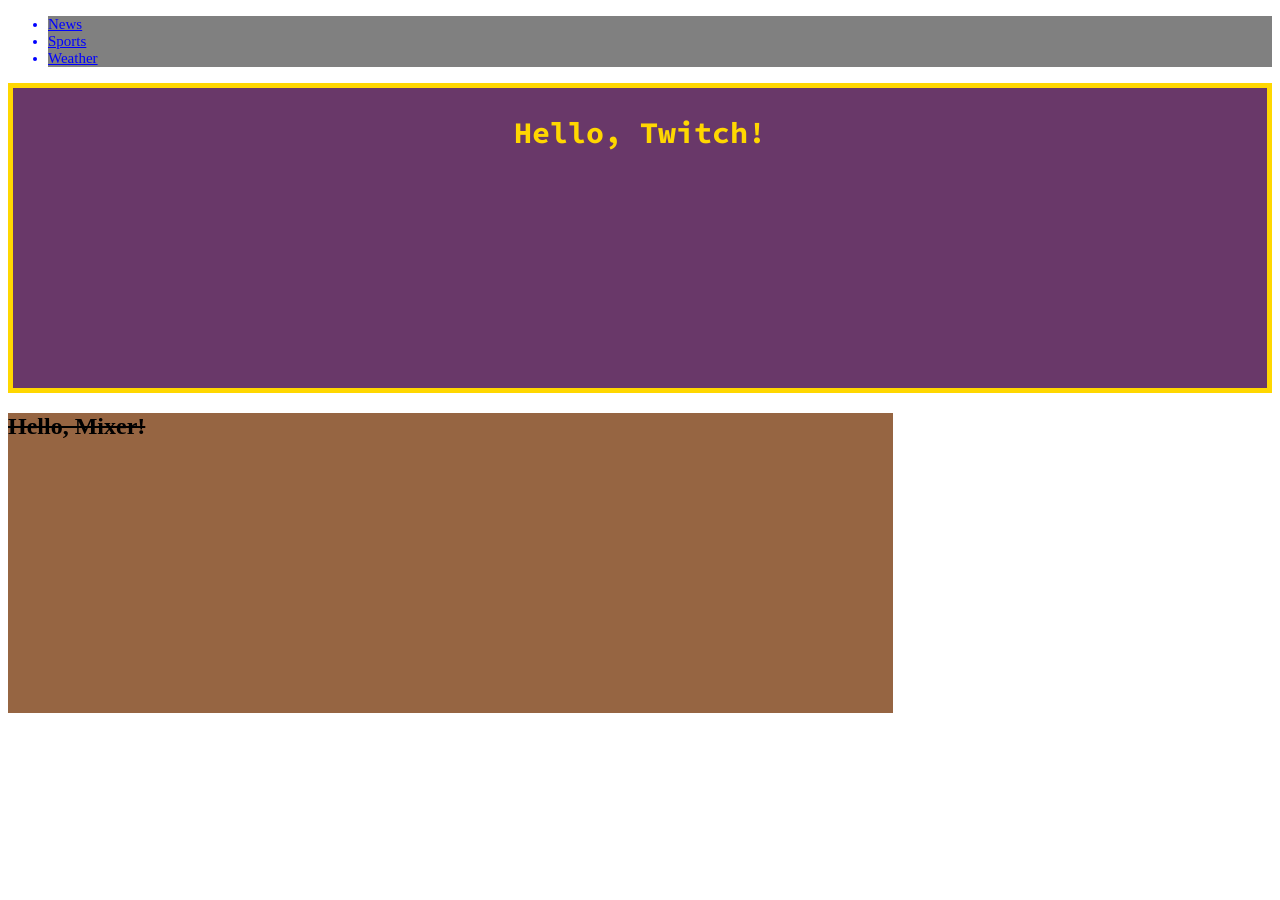
<file: class-work/basic-css-two/index.html>
<!DOCTYPE html>
<html lang="en">
	<head>
		<title>Blank Template</title>
		<!-- external CSS link -->
		 <link rel="preconnect" href="https://fonts.googleapis.com">
		 <link rel="preconnect" href="https://fonts.gstatic.com" crossorigin>
		 <link href="https://fonts.googleapis.com/css2?family=Source+Code+Pro&display=swap" rel="stylesheet">
		 <link rel="stylesheet" href="css/style.css">
	</head>
	<body>
		<!-- Please make the li's blue, underlined, 15px, and have a gray background -->
		<header>
			<nav>
				<ul>
					<li>News</li>
					<li>Sports</li>
					<li>Weather</li>
				</ul>
			</nav>
		</header>
		<!-- Please make this section have a height of 300px, a light purple background, a gold border that is 5px thick -->
		<section>
			<!-- Please make this h1 30px, gold, centered, and use the Source Sans Pro Font  -->
			<h1>Hello, Twitch!</h1>
		</section>
		<!-- Please make this footer have a dark brown background, 300px in height, and only 70% width. -->
		<footer>
			<!-- Please make this text have a line through it -->
			<h2>Hello, Mixer!</h2>
		</footer>

	</body>
</html>
</file>
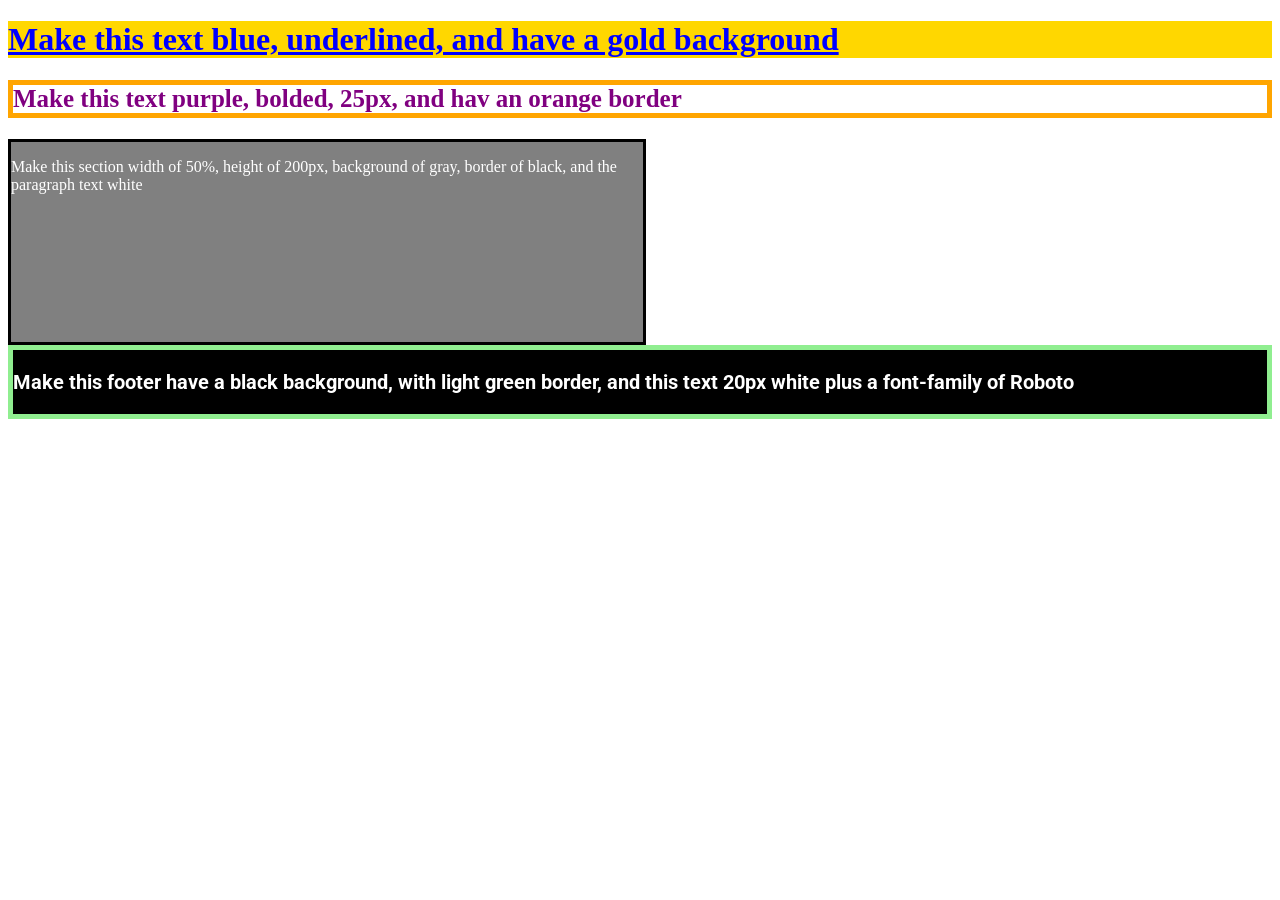
<file: class-work/basic-css/index.html>
<!DOCTYPE html>
<html lang="en">
	<head>
		<title>Blank Template</title>
		<!-- external CSS link -->
		<link rel="preconnect" href="https://fonts.googleapis.com">
		<link rel="preconnect" href="https://fonts.gstatic.com" crossorigin>
		<link href="https://fonts.googleapis.com/css2?family=Roboto:ital,wght@0,100..900;1,100..900&display=swap" rel="stylesheet">
		<link rel="stylesheet" href="css/style.css">
	</head>
	<body>

		<h1>Make this text blue, underlined, and have a gold background</h1>

		<h2>Make this text purple, bolded, 25px, and hav an orange border </h2>

		<section>
			<p>Make this section width of 50%, height of 200px, background of gray, border of black, and the paragraph text white</p>
		</section>

		<footer>
			<h3>Make this footer have a black background, with light green border, and this text 20px white plus a font-family of Roboto</h3>
		</footer>

	</body>
</html>
</file>
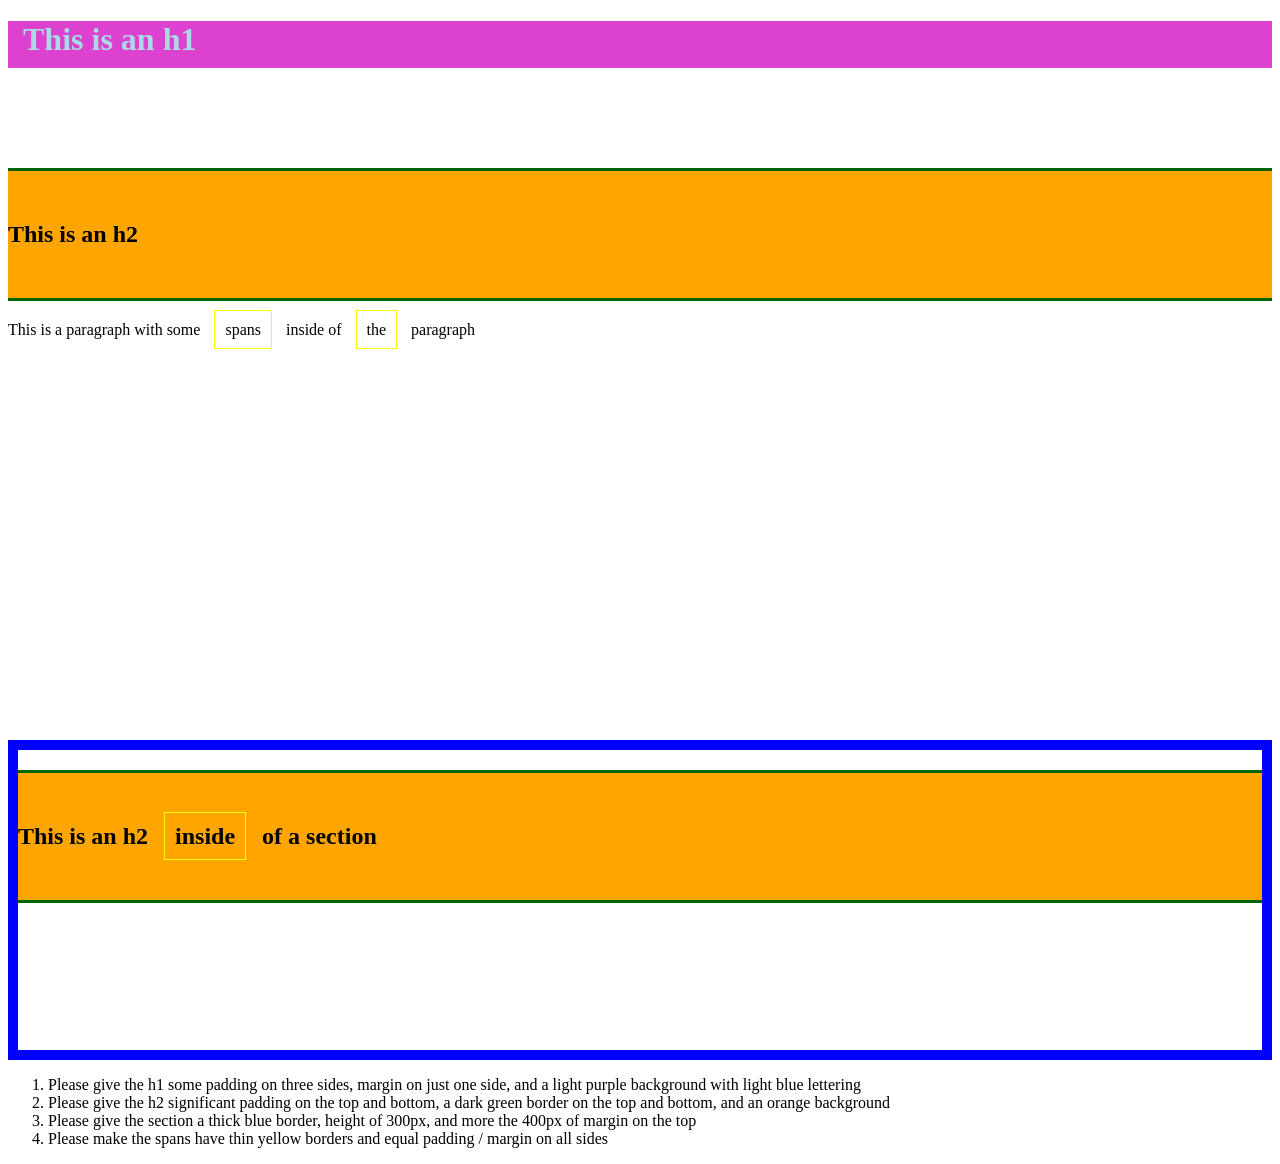
<file: class-work/box-model-practice/index.html>
<!DOCTYPE html>
<html lang="en">
	<head>
		<title>Blank Template</title>
		<!-- external CSS link -->
		<link rel="stylesheet" href="css/style.css">
	</head>
	<body>
		<h1>This is an h1</h1>
		<h2>This is an h2</h2>
		<p>This is a paragraph with some <span>spans</span> inside of <span>the</span> paragraph</p>
		<section>
			<h2>This is an h2 <span>inside</span> of a section</h2>
		</section>

		<ol>
			<li>Please give the h1 some padding on three sides, margin on just one side, and a light purple background with light blue lettering</li>
			<li>Please give the h2 significant padding on the top and bottom, a dark green border on the top and bottom, and an orange background</li>
			<li>Please give the section a thick blue border, height of 300px, and more the 400px of margin on the top</li>
			<li>Please make the spans have thin yellow borders and equal padding / margin on all sides</li>
		</ol>

	</body>
</html>
</file>
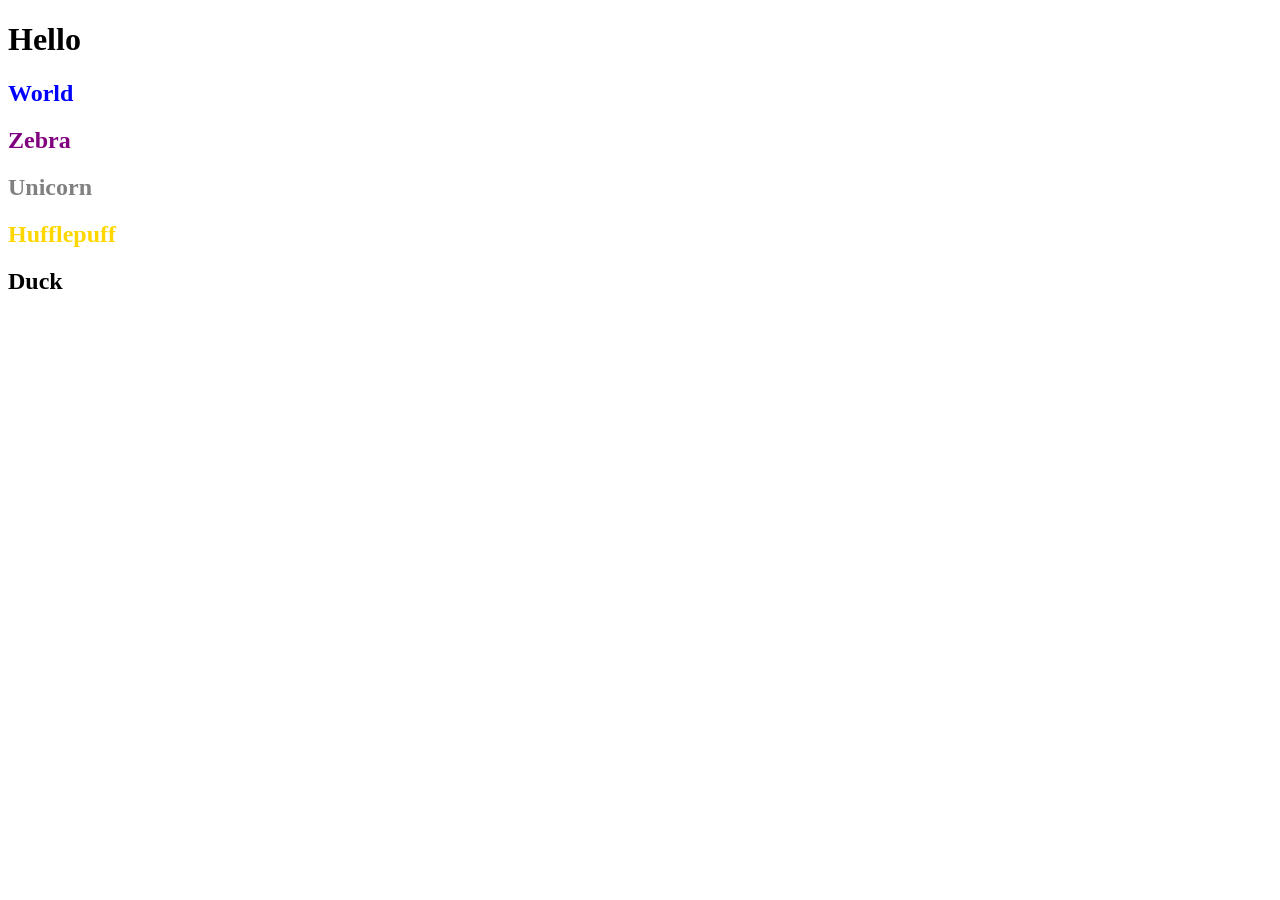
<file: class-work/relationship-css-two/index.html>
<!DOCTYPE html>
<html lang="en">
	<head>
		<title>Blank Template</title>
		<!-- external CSS link -->
		<link rel="stylesheet" href="css/style.css">
	</head>
	<body>
		<h1>Hello</h1>
		<section>
			<h2>World</h2>
			<h2>Zebra</h2>
		</section>
		<section>
			<article>
				<h2>Unicorn</h2>
				<h2>Hufflepuff</h2>
			</article>
		</section>
		<article>
			<h2>Duck</h2>
		</article>
	</body>
</html>
</file>
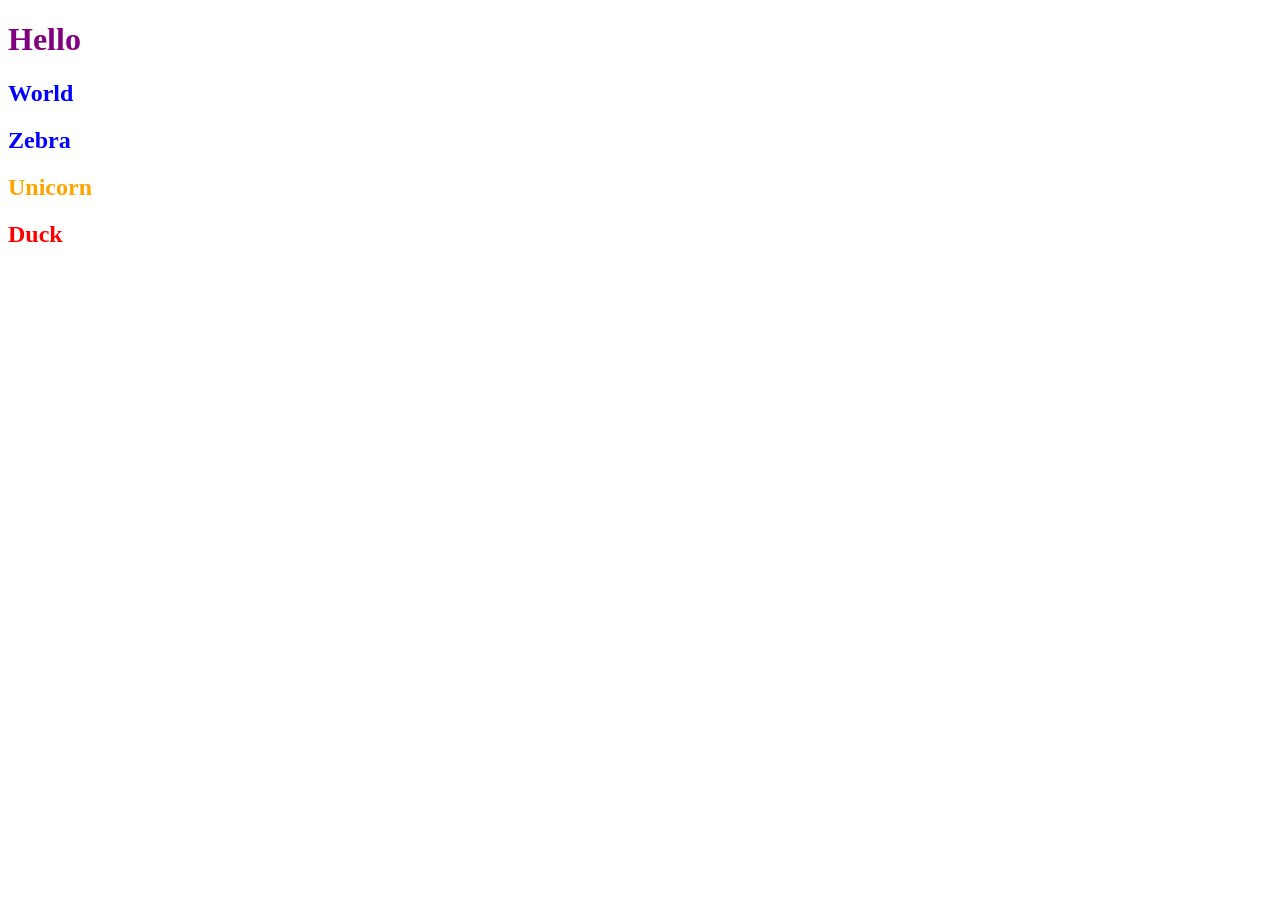
<file: class-work/relationship-css/index.html>
<!DOCTYPE html>
<html lang="en">
	<head>
		<title>Blank Template</title>
		<!-- external CSS link -->
		<link rel="stylesheet" href="css/style.css">
	</head>
	<body>
		<h1>Hello</h1>
		<section>
			<h2>World</h2>
			<h2>Zebra</h2>
		</section>
		<section>
			<article>
				<h2>Unicorn</h2>
			</article>
		</section>
		<article>
			<h2>Duck</h2>
		</article>
	</body>
</html>
</file>
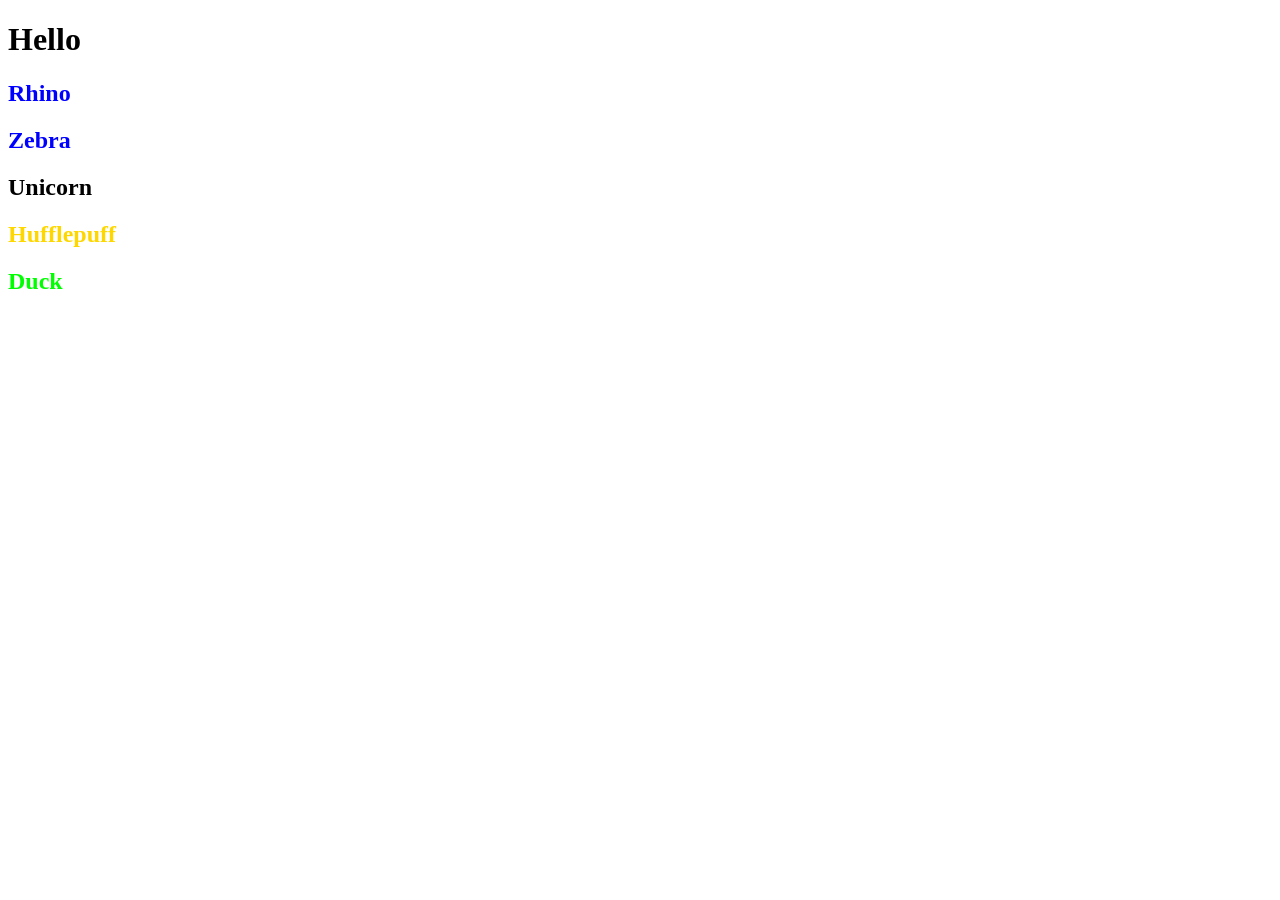
<file: class-work/specificity-practice/index.html>
<!DOCTYPE html>
<html lang="en">
	<head>
		<title>Blank Template</title>
		<!-- external CSS link -->
		<link rel="stylesheet" href="css/style.css">
	</head>
	<body>
		<h1 id="hi">Hello</h1>
		<section class="top">
			<h2 id="rhino" class="africa fourLegs">Rhino</h2>
			<h2 id="zebra" class="africa fourLegs">Zebra</h2>
		</section>
		<section class="middle">
			<article>
				<h2 id="uni">Unicorn</h2>
				<h2 id="bestHouse" class="harryPotter triWizardChamp badger">Hufflepuff</h2>
			</article>
		</section>
		<article class="areDucksDinosaurs">
			<h2 class="likesToQuack fight1Or100">Duck</h2>
		</article>
	</body>
</html>
</file>
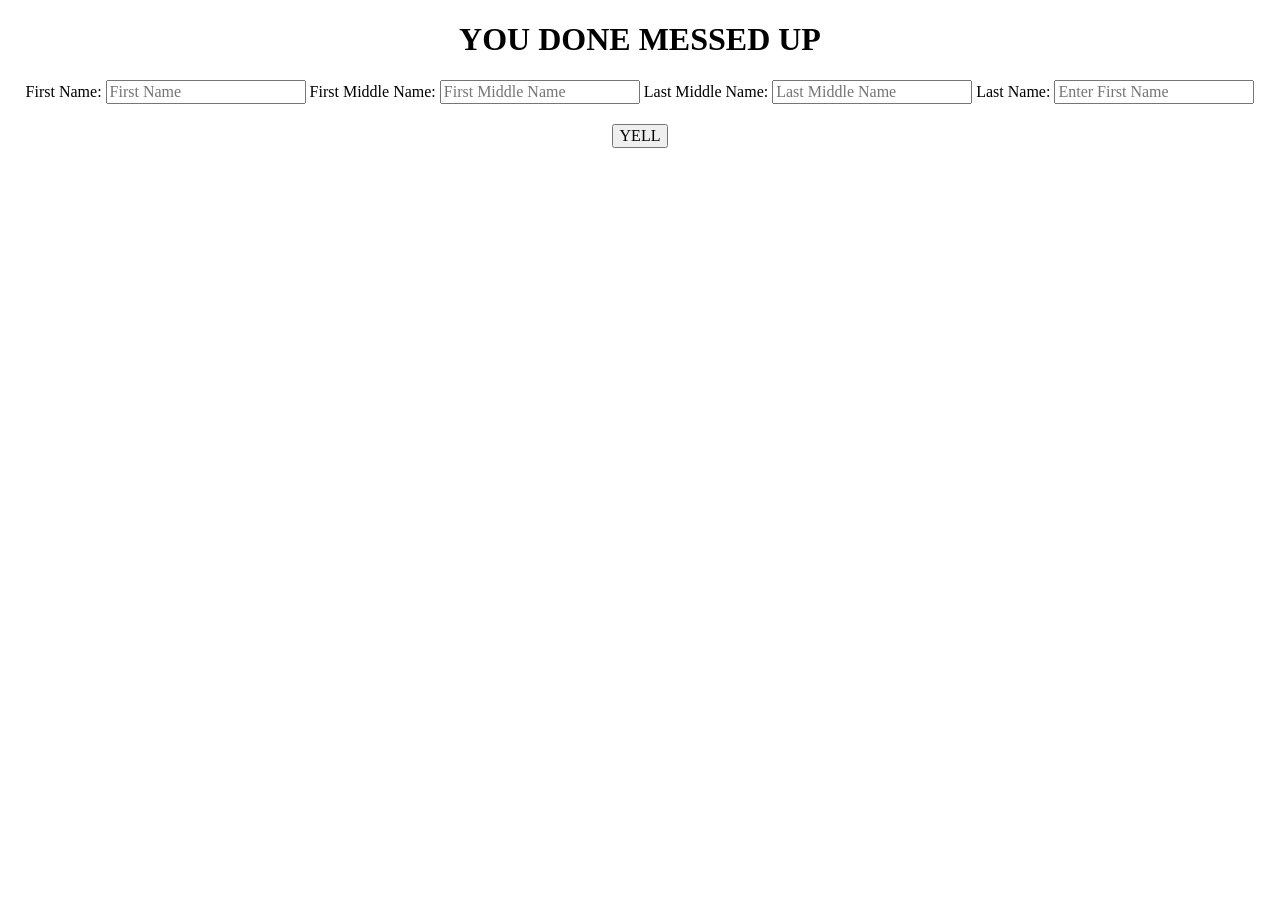
<file: class-work/class 12 work/angry-parent-simulator/index.html>
<!DOCTYPE html>
<html lang="en">
	<head>
    	<meta charset="utf-8">
    	<meta name="description" content="This app simulates when your parental unit is really mad at you">
    	<meta name="keywords" content="mom, dad, yell">

		<title>Angry Parent Simulator</title>

		<!-- external CSS link -->
		<link rel="stylesheet" href="css/normalize.css">
		<link rel="stylesheet" href="css/style.css">
	</head>
	<body>

		<h1>YOU DONE MESSED UP</h1>

		<form>
			<label for="firstName"> First Name: </label>
			<input id="firstName" type="text" placeholder="First Name">
			<label for="firstMiddle"> First Middle Name: </label>
			<input id="firstMiddle" type="text" placeholder="First Middle Name">
			<label for="lastMiddle"> Last Middle Name: </label>
			<input id="lastMiddle" type="text" placeholder="Last Middle Name">
			<label for="lastName"> Last Name: </label>
			<input id="lastName" type="text" placeholder="Enter First Name">
		</form>

		<button id="yell" type="button" name="button">YELL</button>

		<h2 id="placeToYell"></h2>


		<script type="text/javascript" src="js/main.js"></script>
	</body>
</html>
</file>
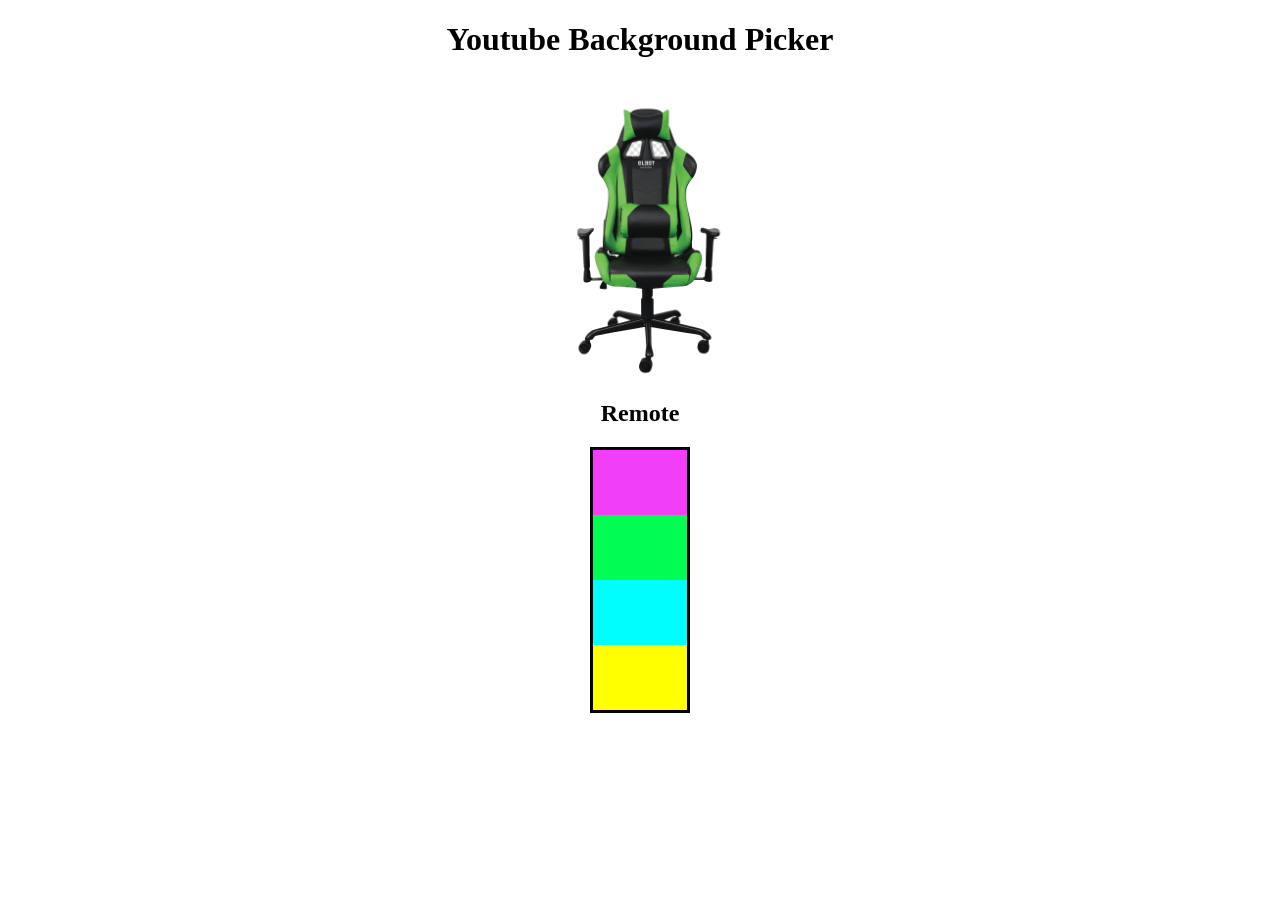
<file: class-work/class 12 work/background-picker/index.html>
<!DOCTYPE html>
<html lang="en">
	<head>
    	<meta charset="utf-8">
    	<meta name="description" content="This app helps youtubers pick the best background color for their videos">
    	<meta name="keywords" content="youtube, background, lights">

		<title>Youtube Background Picker</title>

		<!-- external CSS link -->
		<link rel="stylesheet" href="css/normalize.css">
		<link rel="stylesheet" href="css/style.css">
	</head>
	<body>
		<h1>Youtube Background Picker</h1>
		<img src="img/chair.png" alt="generic youtube gaming chair">

		<h2>Remote</h2>
		<ul>
			<li id="purple"></li>
			<li id="green"></li>
			<li id="blue"></li>
			<li id="yellow"></li>
		</ul>

		<script type="text/javascript" src="js/main.js"></script>
	</body>
</html>
</file>
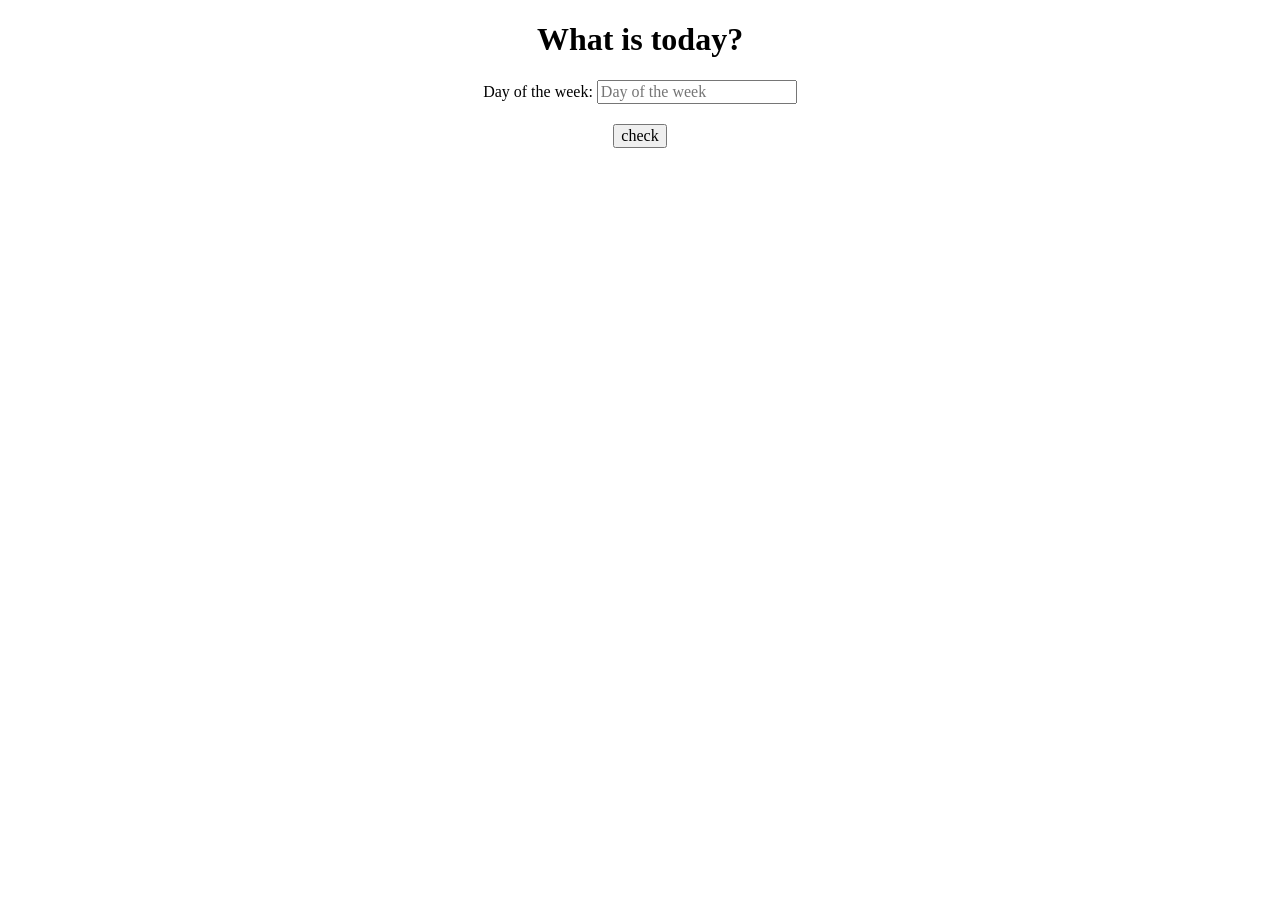
<file: class-work/class 12 work/class-weekend-boring/index.html>
<!DOCTYPE html>
<html lang="en">
	<head>
    	<meta charset="utf-8">
    	<meta name="description" content="This app lets you know today is class, the weekend, or a boring day">
    	<meta name="keywords" content="class, weekend, boring">

		<title>What is today?</title>

		<!-- external CSS link -->
		<link rel="stylesheet" href="css/normalize.css">
		<link rel="stylesheet" href="css/style.css">
	</head>
	<body>

		<h1>What is today?</h1>

		<form>
			<label for="day"> Day of the week: </label>
			<input id="day" type="text" placeholder="Day of the week">
		</form>

		<button id="check" type="button" name="button">check</button>

		<h2 id="placeToSee"></h2>


		<script type="text/javascript" src="js/main.js"></script>
	</body>
</html>
</file>
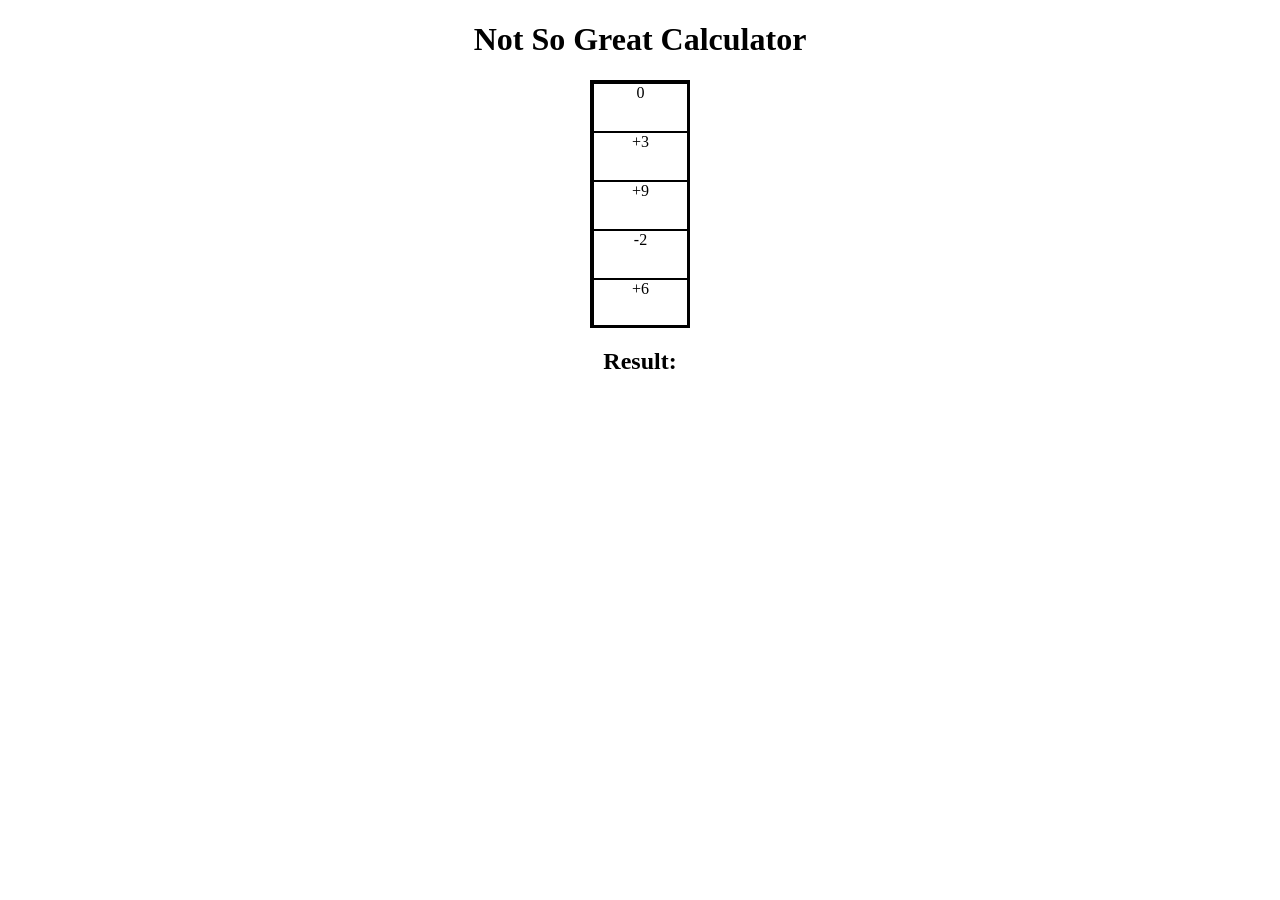
<file: class-work/class 12 work/simple-calculator/index.html>
<!DOCTYPE html>
<html lang="en">
	<head>
    	<meta charset="utf-8">
    	<meta name="description" content="Not so great calculator">
    	<meta name="keywords" content="calculator, bad, numbers">

		<title>Not So Great Calculator</title>

		<!-- external CSS link -->
		<link rel="stylesheet" href="css/normalize.css">
		<link rel="stylesheet" href="css/style.css">
	</head>
	<body>
		<h1>Not So Great Calculator</h1>
		<ul>
			<li id="pumpkin">0</li>
			<li id="dominosPizza">+3</li>
			<li id="zebra">+9</li>
			<li id="cantThinkOfAnything">-2</li>
			<li id="scotch">+6</li>
		</ul>
		<h2>Result: <span id="placeToPutResult"></span></h2>


		<script type="text/javascript" src="js/main.js"></script>
	</body>
</html>
</file>
<file: class-work/basic-css-two/css/style.css>
/* Please make the li's blue, underlined, 15px, and have a gray background */
li {
    color: blue;
    text-decoration: underline;
    font-size: 15px;
    background-color: gray;
}
/* Please make this section have a height of 300px, a light purple background, a gold border that is 5px thick */
section {
    height: 300px;
    background: rgb(105, 56, 105);
    border: 5px solid gold;
}
/* Please make this h1 30px, gold, centered, and use the Source Sans Pro Font */
h1 {
    font-size: 30px;
    color: gold;
    text-align: center;
    font-family: 'source code pro', sans-serif; 
}
/* Please make this footer have a dark brown background, 300px in height, and only 70% width */
footer {
    background-color: rgb(150, 101, 66);
    height: 300px;
    width: 70%;
}
/* Please make this text have a line through it */
h2 {
    text-decoration: line-through;
}
</file>
<file: class-work/basic-css/css/style.css>
h1{
    color: blue;
    text-decoration: underline;
    background: gold;
}
/* Make this text purple, bolded, 25px, and hav an orange border */
h2{
    color: purple;
    font-weight: bold;
    font-size: 25px;
    border: 5px solid orange;
}
/* Make this section width of 50%, height of 200px, background of gray, border of black, and the paragraph text white */
section{
    width: 50%;
    height: 200px;
    background: gray;
    border: 3px solid black;
}
p{
    color: white;
}
/* Make this footer have a black background, with light green border, and this text 20px white plus a font-family of Roboto */
footer{
    background: black;
    border: 5px solid lightgreen;
}
h3{
    color: white;
    font-size: 20px ;
    font-family: 'roboto', sans-serif;
}
</file>
<file: class-work/box-model-practice/css/style.css>
/* Please give the h1 some padding on three sides, margin on just one side, and a light purple background with light blue lettering */
h1{
    padding: 0 20px 10px 15px;
    margin-bottom: 100px ;
    background: #DC41CF;
    color: lightblue;
}

/* Please give the h2 significant padding on the top and bottom, a dark green border on the top and bottom, and an orange background */
h2{
    padding: 50px 0;
    border-top: 3px solid darkgreen;
    border-bottom: 3px solid darkgreen;
    background: orange;
}
			
/* Please give the section a thick blue border, height of 300px, and more the 400px of margin on the top */
section{
    border: 10px solid blue;
    height: 300px;
    margin-top: 401px;
}
			
/* Please make the spans have thin yellow borders and equal padding / margin on all sides */
span{
    border: 1px solid yellow;
    padding: 10px;
    margin: 10px;
}
</file>
<file: class-work/relationship-css-two/css/style.css>
/* NO classes or IDs */
/* Please Make only World and Zebra Blue */
section > h2 {
    color: blue;
}
/* Please Make only Zebra Purple */
section > h2 + h2 {
    color: purple;
}
/* Please Make only Hufflepuff Gold */
section article > h2 +h2 {
    color: gold;
}
/* Please keep Hufflepuff Gold and make ONLY Unicorn Gray  */
section article h2 {
    color: gray;
}
</file>
<file: class-work/relationship-css/css/style.css>
h1{
    color: purple;
}
section > h2{
    color: blue;
}
article h2{
    color: red;
}
section article h2{
    color: orange;
}
</file>
<file: class-work/specificity-practice/css/style.css>
/* Please Make only Rhino and Zebra Blue */
#rhino, #zebra {
    color: blue;
}
/* Please Make only Hufflepuff Gold */
#bestHouse {
    color: gold;
}
/* Please select Duck with the highest level of specificity possible */
html > body > h1#hi + section.top + section.middle + article.areDucksDinosaurs > h2.likesToQuack.fight1Or100 {
    color: lime !important;
}
/* Please select Rhino with the highest level of specificity possible */
html > body > h1#hi + section.top > h2.rhino {
    color: blue !important;
}
</file>
<file: class-work/class 12 work/angry-parent-simulator/css/style.css>
/******************************************
/* HOT GARBAGE - PLEASE DON'T MIMIC THIS CSS
/*******************************************/

/* Box Model Hack */
*{
  box-sizing: border-box;
}

/******************************************
/* LAYOUT
/*******************************************/
h1, h2, form{
  text-align: center;
}
button{
  display: block;
  margin: 20px auto;
}
ul{
  width: 100px;
  height: 200px;
  border: 3px solid black;
  margin: 0 auto;
  list-style: none;
  padding: 0;
}
li{
  text-align: center;
  width: 94px;
  height: 49px;
  border: 1px solid black;
}
h2{
  font-size: 100px;
  color: red;
  font-weight: bold;
}
/******************************************
/* ADDITIONAL STYLES
/*******************************************/
</file>
<file: class-work/class 12 work/background-picker/css/style.css>
/******************************************
/* HOT GARBAGE - PLEASE DON'T MIMIC THIS CSS
/*******************************************/

/* Box Model Hack */
*{
  box-sizing: border-box;
}

/******************************************
/* LAYOUT
/*******************************************/
h1, h2{
  text-align: center;
}
img{
  display: block;
  height: 300px;
  margin: 0 auto;
}
ul{
  width: 100px;
  height: 266px;
  border: 3px solid black;
  margin: 0 auto;
  list-style: none;
  padding: 0;
}
li{
  width: 94px;
  height: 65px;
}

/******************************************
/* ADDITIONAL STYLES
/*******************************************/
#purple{
  background: rgba(241,63,247,1);
}
#green{
  background: rgba(0,253,81,1);
}
#blue{
  background: rgba(0,254,255,1);
}
#yellow{
  background: rgba(255,255,0,1);
}
</file>
<file: class-work/class 12 work/class-weekend-boring/css/style.css>
/******************************************
/* HOT GARBAGE - PLEASE DON'T MIMIC THIS CSS
/*******************************************/

/* Box Model Hack */
*{
  box-sizing: border-box;
}

/******************************************
/* LAYOUT
/*******************************************/
h1, h2, form{
  text-align: center;
}
button{
  display: block;
  margin: 20px auto;
}
ul{
  width: 100px;
  height: 200px;
  border: 3px solid black;
  margin: 0 auto;
  list-style: none;
  padding: 0;
}
li{
  text-align: center;
  width: 94px;
  height: 49px;
  border: 1px solid black;
}
h2{
  font-size: 100px;
  color: red;
  font-weight: bold;
}
/******************************************
/* ADDITIONAL STYLES
/*******************************************/
</file>
<file: class-work/class 12 work/simple-calculator/css/style.css>
/******************************************
/* HOT GARBAGE - PLEASE DON'T MIMIC THIS CSS
/*******************************************/

/* Box Model Hack */
*{
  box-sizing: border-box;
}

/******************************************
/* LAYOUT
/*******************************************/
h1, h2{
  text-align: center;
}
img{
  display: block;
  height: 300px;
  margin: 0 auto;
}
ul{
  width: 100px;
  height: 248px;
  border: 3px solid black;
  margin: 0 auto;
  list-style: none;
  padding: 0;
}
li{
  text-align: center;
  width: 95px;
  height: 49px;
  border: 1px solid black;
}

/******************************************
/* ADDITIONAL STYLES
/*******************************************/
</file>
